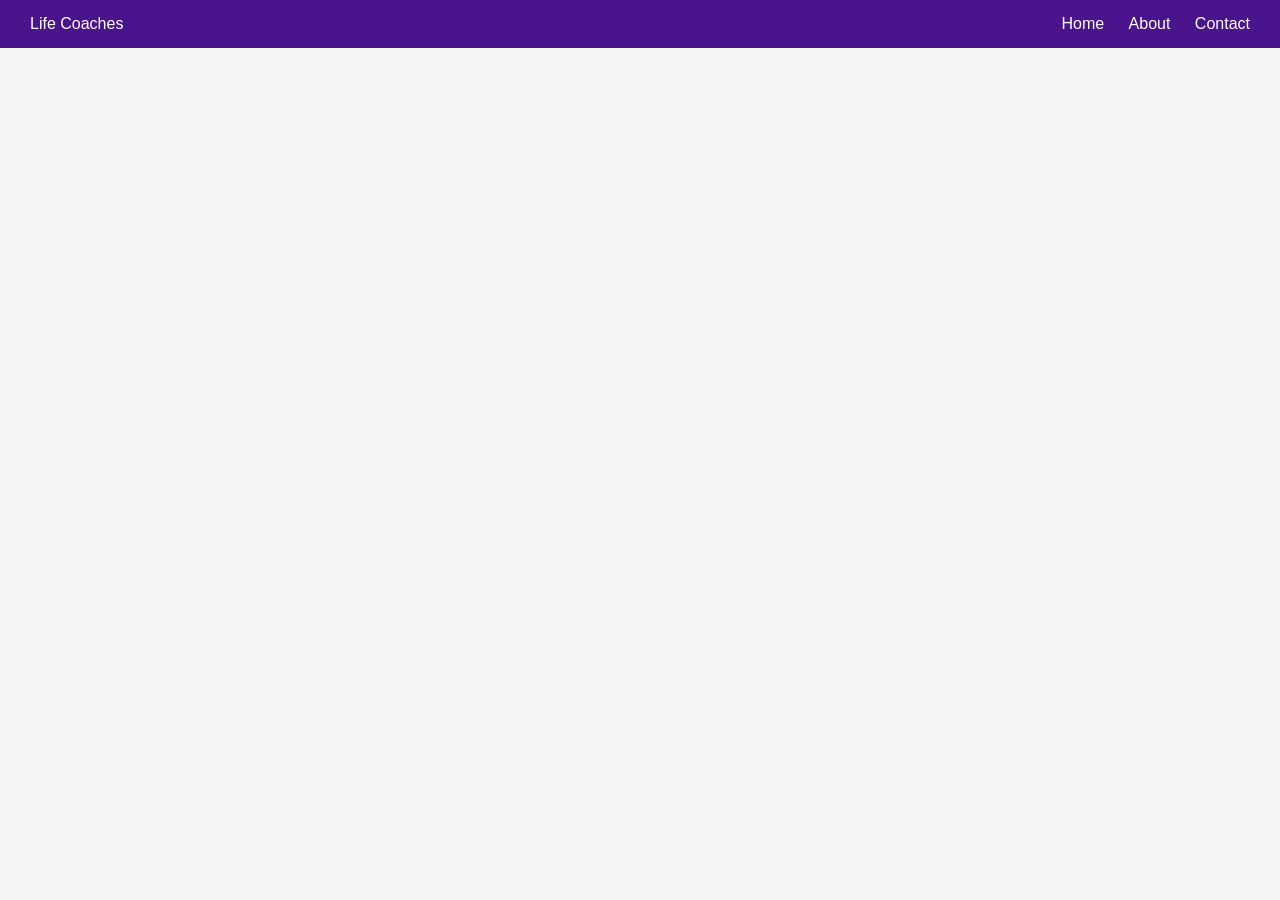
<file: coach.html>
<!DOCTYPE html>
<html lang="en">
<head>
<meta charset="UTF-8">
<meta name="viewport" content="width=device-width, initial-scale=1.0">
<title>Coach Details</title>
<link rel="stylesheet" href="css/style.css">
<link rel="stylesheet" href="css/coach.css">
</head>
<body>
<header>
<div class="logo">
Life Coaches
</div>
<nav>
<a href="index.html">Home</a>
<a href="#">About</a>
<a href="#">Contact</a>
</nav>
</header>
<div class="coach-page">
<div id="coachDetails"></div>
</div>
<script src="js/data.js"></script>
<script src="js/coach.js"></script>
</body>
</html>
</file>
<file: css/style.css>
*{
margin:0;
padding:0;
box-sizing:border-box;
font-family:Arial,sans-serif;
}
body{
background:#f5f5f5;
}
header{
display:flex;
justify-content:space-between;
align-items:center;
padding:15px 30px;
background:#4a148c;
color:white;
position:sticky;
top:0;
z-index:999;
}
header nav a{
color:white;
text-decoration:none;
margin-left:20px;
}
.container{
display:flex;
}
.sidebar{
width:250px;
background:white;
padding:20px;
border-right:1px solid #ddd;
min-height:100vh;
transition:.4s;
}
.sidebar h2{
margin-bottom:20px;
}
.sidebar ul{
list-style:none;
}
.sidebar li{
padding:12px 0;
cursor:pointer;
}
.sidebar a{
text-decoration:none;
color:#333;
font-weight:bold;
display:block;
padding:10px;
border-radius:6px;
transition:.3s;
}
.sidebar a:hover{
background:#4a148c;
color:white;
}
main{
flex:1;
padding:30px;
}
h1{
margin-bottom:30px;
}
.toolbar{
display:flex;
justify-content:space-between;
gap:20px;
margin-bottom:30px;
flex-wrap:wrap;
}
.toolbar input{
flex:1;
padding:12px;
font-size:16px;
border:1px solid #ccc;
border-radius:8px;
}
.toolbar select{
padding:12px;
font-size:16px;
border-radius:8px;
}
.coach-card{
transition:.3s;
}
.coach-card:hover{
transform:translateY(-6px);
box-shadow:0 10px 25px rgba(0,0,0,.15);
}
.menu-btn{
display:none;
font-size:28px;
background:none;
border:none;
cursor:pointer;
margin-right:15px;
color:white;
}
.hero{
background:linear-gradient(135deg,#4a148c,#7b1fa2);
color:white;
padding:70px 50px;
border-radius:15px;
margin-bottom:40px;
}
.hero h1{
font-size:42px;
margin-bottom:20px;
}
.hero p{
font-size:18px;
line-height:1.8;
max-width:700px;
margin-bottom:30px;
}
.hero-buttons button{
padding:14px 28px;
border:none;
border-radius:8px;
cursor:pointer;
font-size:16px;
margin-right:15px;
}
.stats{
display:grid;
grid-template-columns:repeat(4,1fr);
gap:20px;
margin-bottom:40px;
text-align:center;
}
.stats div{
background:white;
padding:25px;
border-radius:12px;
box-shadow:0 3px 12px rgba(0,0,0,.1);
}
.stats h2{
color:#4a148c;
font-size:32px;
}
.secondary{
background:white;
color:#4a148c;
}
.top-row{
display:flex;
justify-content:space-between;
align-items:center;
}
.rating{
background:#ffd54f;
padding:5px 10px;
border-radius:20px;
font-size:14px;
}
.tags{
margin:15px 0;
}
.tags span{
display:inline-block;
background:#ede7f6;
color:#4a148c;
padding:6px 12px;
border-radius:20px;
margin:5px;
font-size:13px;
}
.pagination{
display:flex;
justify-content:center;
gap:10px;
margin-top:40px;
}
.pagination button{
padding:10px 18px;
border:none;
background:#ddd;
border-radius:6px;
cursor:pointer;
}
.pagination .active{
background:#4a148c;
color:white;
}
.coach-card{
animation:fadeIn .5s ease;
}
@keyframes fadeIn{
from{
opacity:0;
transform:translateY(20px);
}
to{
opacity:1;
transform:translateY(0);
}
}
.dark-btn{
padding:10px;
background:white;
border:none;
border-radius:50%;
cursor:pointer;
font-size:18px;
}
body.dark{
background:#1f1f1f;
color:white;
}
body.dark header{
background:#111;
}
body.dark .sidebar{
background:#2c2c2c;
}
body.dark .coach-card{
background:#333;
color:white;
}
body.dark .stats div{
background:#333;
}
body.dark .toolbar input,
body.dark .toolbar select{
background:#444;
color:white;
border:1px solid #666;
}
.actions{
display:flex;
gap:10px;
margin-top:15px;
}
.favorite-btn{
padding:10px;
border:none;
background:#ffebee;
color:red;
cursor:pointer;
border-radius:8px;
}
.modal{
display:none;
position:fixed;
top:0;
left:0;
width:100%;
height:100%;
background:rgba(0,0,0,.5);
}
.modal-content{
background:white;
width:400px;
margin:10% auto;
padding:30px;
border-radius:10px;
}
#topBtn{
position:fixed;
bottom:30px;
right:30px;
display:none;
padding:15px;
border:none;
background:#4a148c;
color:white;
border-radius:50%;
cursor:pointer;
}
.testimonials{
margin-top:60px;
}
.testimonial{
background:white;
padding:25px;
margin-bottom:20px;
border-radius:12px;
}
footer{
margin-top:60px;
padding:30px;
text-align:center;
background:#4a148c;
color:white;
}
</file>
<file: css/coach.css>
.coach-page{
max-width:1100px;
margin:40px auto;
padding:20px;
}
.profile{
display:flex;
gap:40px;
background:#fff;
padding:30px;
border-radius:12px;
box-shadow:0 5px 20px rgba(0,0,0,.1);
}
.profile img{
width:320px;
border-radius:12px;
object-fit:cover;
}
.details{
flex:1;
}
.details h1{
margin-bottom:10px;
}
.details h3{
color:#666;
margin-bottom:20px;
}
.details p{
line-height:1.7;
margin-bottom:15px;
}
.details ul{
margin-left:20px;
margin-bottom:25px;
}
.btn{
display:inline-block;
padding:12px 25px;
background:#4a148c;
color:white;
text-decoration:none;
border-radius:8px;
}
@media(max-width:768px){
.profile{
flex-direction:column;
}
.profile img{
width:100%;
}
}
</file>
